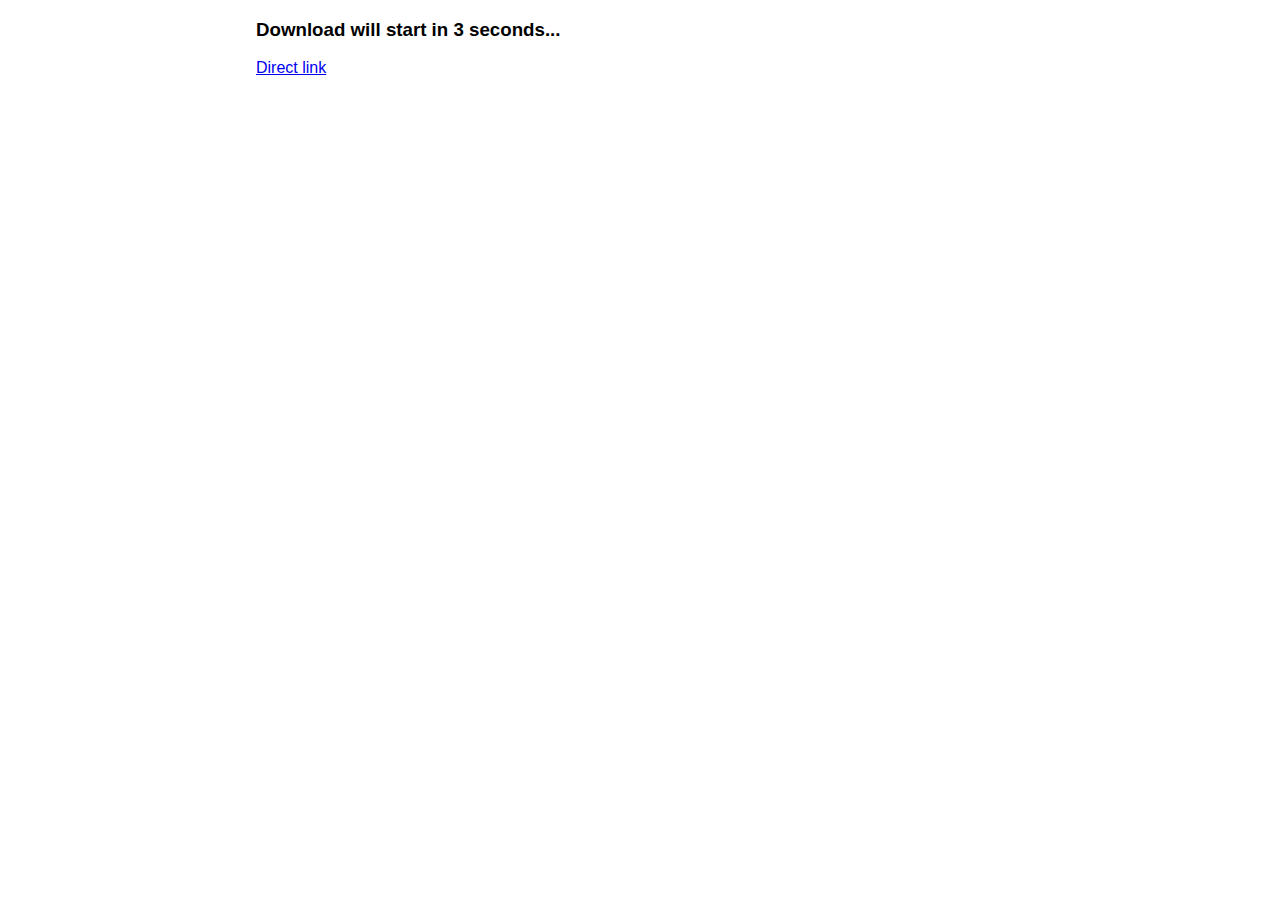
<file: download-adguard-6.0-rc.html>
<!Doctype html>
<html>
  <head>
    <meta name="viewport" content="width=device-width, initial-scale=1"/>
    <link media="all" rel="stylesheet" type="text/css" charset="utf-8" href="css/pure-min.css" />
    <style type="text/css">
      
    </style>
    <script type="text/javascript">
      var downloadLink = 'https://github.com/AdguardTeam/AdguardForWindows/releases/download/6.0.167.886/Setup.exe';
    
      window.onload = function() {
        var a = document.getElementById('downloadLink');
        a.setAttribute('href', downloadLink);
      };
    
      setTimeout(function() {
        window.location = downloadLink;  
      }, 3000);
    </script>
  </head>
  <body>
    <div class="pure-g">
      <div class="pure-u-1-5">&nbsp;</div>
      <div class="pure-u-3-5">
        <h3>Download will start in 3 seconds...</h3>
        <p>
          <a id="downloadLink" href="http://adguard.com/">Direct link</a>
        </p>
      </div>
      <div class="pure-u-1-5">&nbsp;</div>
    </div>
  </body>
</html>
</file>
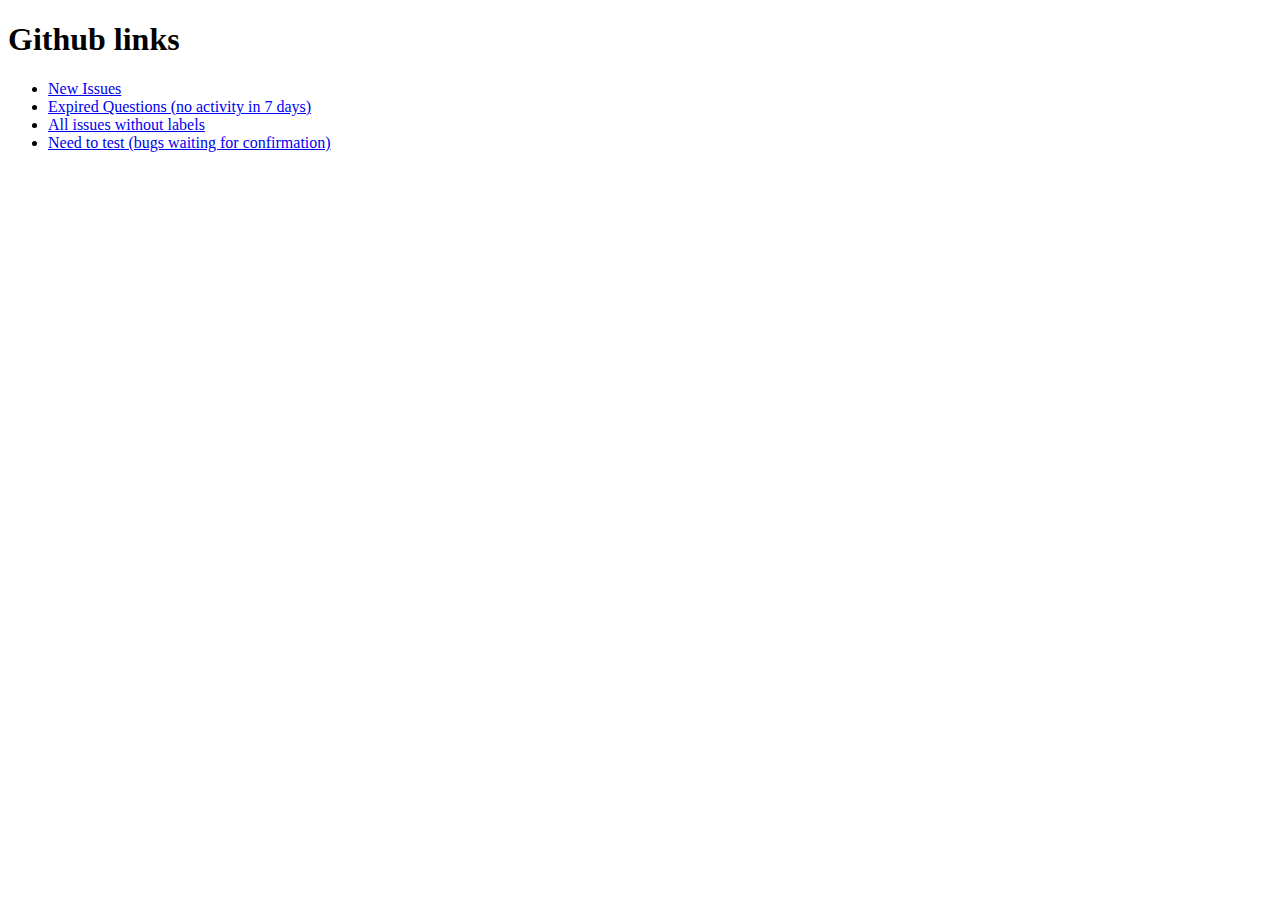
<file: github.html>
<!doctype html>
<html>
<head>
	<meta charset="utf-8"/>
	<title>Github Links</title>
</head>
<body>
    <h1>Github links</h1>

    <ul>
        <li>
            <a target="_blank" id="newIssues">
                New Issues
            </a>
        </li>
        <li>
            <a target="_blank" id="expiredQuestions">
                Expired Questions (no activity in 7 days)
            </a>
        </li>
        <li>
            <a target="_blank" id="noLabel">
                All issues without labels
            </a>
        </li>
        <li>
            <a target="_blank" id="waitingForRepro">
                Need to test (bugs waiting for confirmation)
            </a>
        </li>
    </ul>
    
    <script type="text/javascript">
        var dateToString = function(date) {
            var year = date.getFullYear();
            var month = date.getMonth()+1;
            var day = date.getDate();

            if (day < 10) {
                day = '0' + day;
            }
            if (month < 10) {
                month = '0' + month;
            }

            return year + '-' + month + '-' + day;
        };

        var searchUrl = "https://github.com/search?utf8=✓&q=";
        var reposList = "repo:AdguardTeam/AdguardBrowserExtension repo:AdguardTeam/AdguardForiOS repo:AdguardTeam/AdguardForAndroid repo:AdguardTeam/AdguardForWindows repo:AdguardTeam/AdguardDNS repo:AdguardTeam/ContentBlocker repo:AdguardTeam/StealthMode repo:AdguardTeam/AdguardForMac repo:AdguardTeam/Userscripts repo:AdguardTeam/AdguardAssistant repo:AdguardTeam/AdguardKnowledgeBase repo:AdguardTeam/PopupBlocker repo:AdguardTeam/ExtendedCss repo:AdguardTeam/HttpsExclusions repo:AdguardTeam/CoreLibs repo:AdguardTeam/ReportsWebApp repo:AdguardTeam/FingerprintingBlocker repo:AdguardTeam/VerificationLibrary repo:AdguardTeam/LegalDocs";
        var issues = "state:open type:issues";

        var newIssuesQuery = reposList + " " + issues + " no:label created:>2017-10-20";
        var newIssuesUrl = searchUrl + encodeURIComponent(newIssuesQuery);
        document.querySelector('#newIssues').setAttribute('href', newIssuesUrl);

        var expirationDate = new Date();
        expirationDate.setDate(expirationDate.getDate() - 7);
        var expiredQuestionsQuery = reposList + " " + issues + " label:question updated:<" + dateToString(expirationDate);
        var expiredQuestionsUrl = searchUrl + encodeURIComponent(expiredQuestionsQuery);
        document.querySelector('#expiredQuestions').setAttribute('href', expiredQuestionsUrl);

        var noLabelQuery = reposList + " " + issues + " no:label created:>2010-10-20";
        var noLabelUrl = searchUrl + encodeURIComponent(noLabelQuery);
        document.querySelector('#noLabel').setAttribute('href', noLabelUrl);

        var waitingForReproQuery = reposList + " " + issues + ' label:"waiting for repro"';                             
        var waitingForReproUrl = searchUrl + encodeURIComponent(waitingForReproQuery);
        document.querySelector('#waitingForRepro').setAttribute('href', waitingForReproUrl);
	</script>
</body>
</html>
</file>
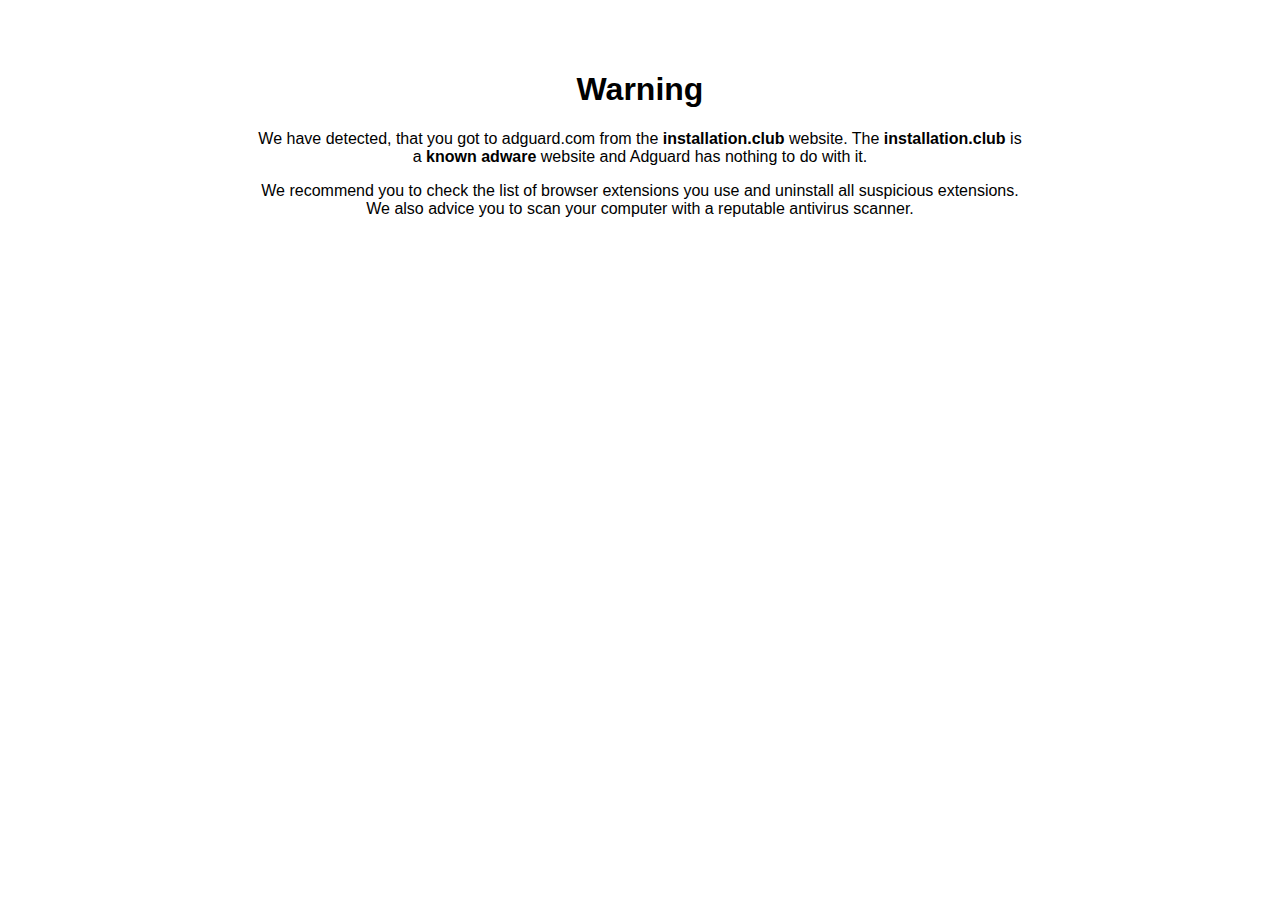
<file: installationclub.html>
<!doctype html>
<html>
<head>
    <meta name="viewport" content="width=device-width, initial-scale=1"/>
    <link media="all" rel="stylesheet" type="text/css" charset="utf-8" href="css/pure-min.css" />
</head>
<body>
    <div class="pure-g">
      <div class="pure-u-1-5">&nbsp;</div>
      <div class="pure-u-3-5" style="text-align: center; margin-top: 50px;">
        <h1>Warning</h1>
        <p>
          We have detected, that you got to adguard.com from the <b>installation.club</b> website.
          The <b>installation.club</b> is a <b>known adware</b> website and Adguard has nothing to do with it.
        </p>
        <p>
          We recommend you to check the list of browser extensions you use and uninstall all suspicious extensions.
          We also advice you to scan your computer with a reputable antivirus scanner.
        </p>
      </div>
      <div class="pure-u-1-5">&nbsp;</div>
    </div>
</body>
</html>
</file>
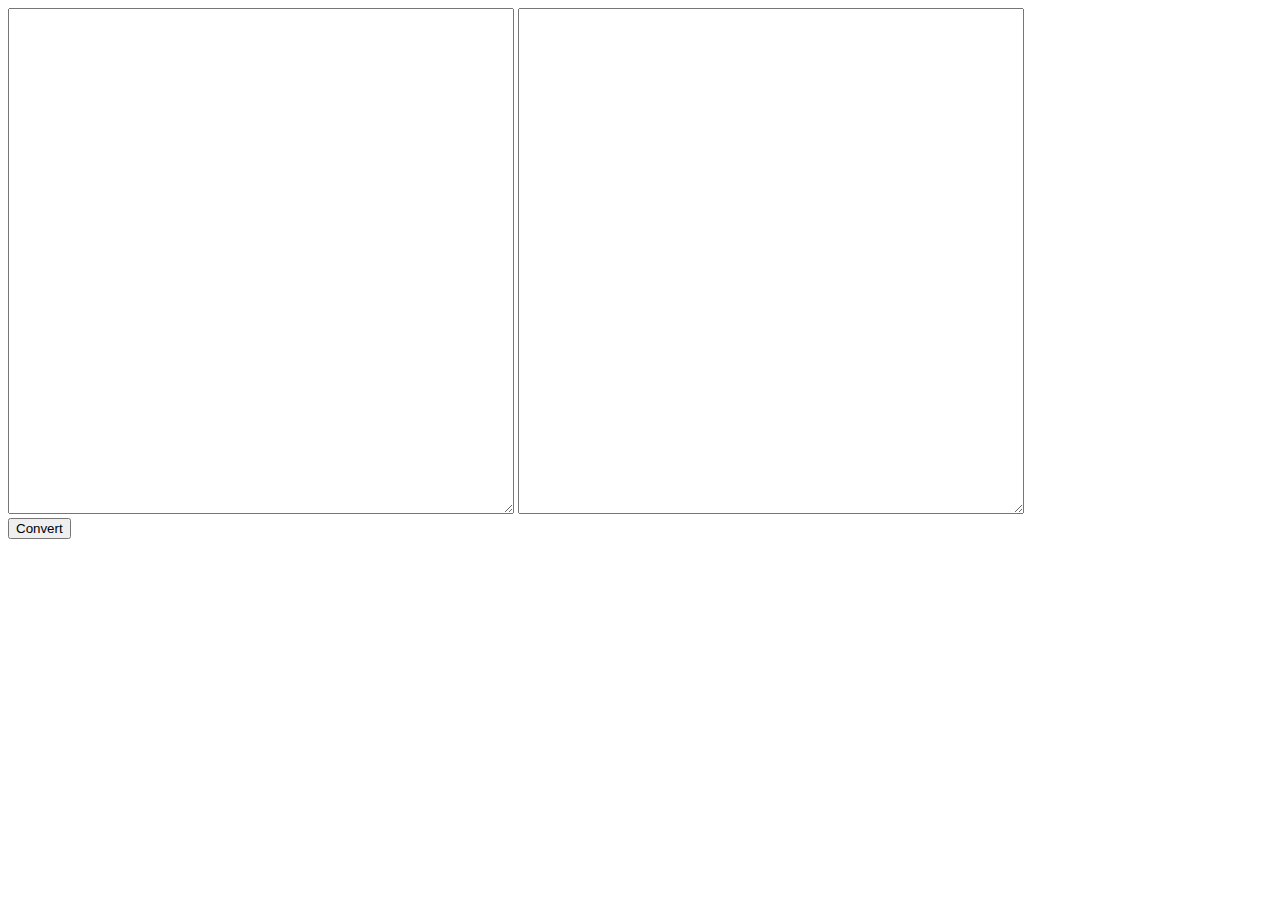
<file: userstyles/converter.html>
<!DOCTYPE html>
<html>
    <head>
        <style>
            textarea {
                width: 500px;
                height: 500px;
                display:inline;
            }
            button {
                display:block;
            }
        </style>
    </head>
    <body>
        <div class="wrap">
            <textarea id="contentArea"></textarea>
            <textarea id="outputArea"></textarea>
            <button id="convertBtn">Convert</button>
        </div>
        
        
        <script src="./bundle.js"></script>
    </body>
</html>
</file>
